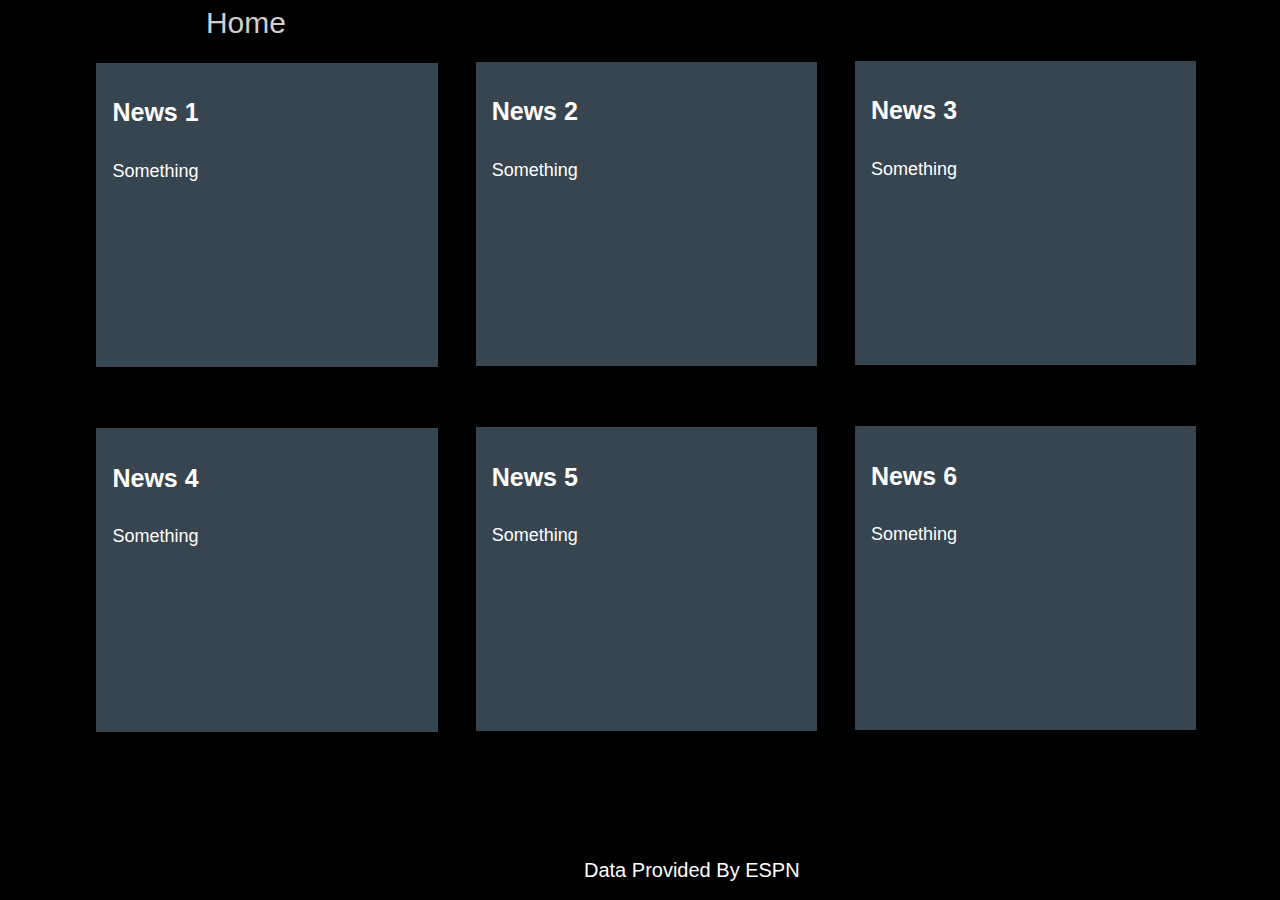
<file: public/news.html>
<!DOCTYPE html>


<style>
    html
    {
        margin: 0;
        background-color: black;
        max-width: 100%;
        overflow-x: hidden;
        font-family: 'Segoe UI', 'Helvetica Neue', sans-serif;
    }

    body
    {
        animation: fadeInAnimation ease 2s;
        animation-iteration-count: 1;
        animation-fill-mode: forwards;
        height: 100%;
    }

    @keyframes fadeInAnimation
    {
        0%
        {
            opacity: 0;
        }
        100%
        {
            opacity: 1;
        }
    }

    /*a top banner for each page*/
    .topBanner
    {
        position: absolute;
        overflow: hidden;
        background-color: black;
        color: black;
        width: 100%;
        height: 50px;
        margin-top: -4.5%;
        margin-left: -0.40%;
    }

    /*without a comma, this CSS will apply to all "anchor" tags inside a div*/
    .topBanner a
    {
        transition: color 0.5s ease;
        color: #cfcfcf;
        text-align: center;
        font-size: 30px;
        padding: 0px 75px;
        margin-left: 10%;
        text-decoration: none;
        max-width: 100px;
    }

    .topBanner a:hover
    {
        color: white;
    }

    .newsContainer
    {
        position: relative;
        width: 100%;
    }

    .card
    {
        border-color: white;
        box-shadow: 0 4px 16px 0 rgba(0,0,0,0.2);
        width: 27%;
        /* overflow: hidden; */
    }

    .card:hover
    {
        box-shadow: 0 4px 16px 0 white;
    }

    .container
    {
        height: 300px;
        position: relative;
        background-color: #36454F;
        padding: 2px 16px;
    }

    .container h4
    {
        position: relative;
        font-weight: bold;
        font-size: 25px;
        max-width: 100%;
        color: white;
        display: block;
    }

    .container p
    {
        position: relative;
        font-size: 18px;
        color: white;
        max-height: 125px;
        overflow-y: hidden;
    }

    .credits
    {
        position: absolute;
        text-decoration: none;
        font-family: inherit;
        color: white;
        font-size: 20px;
        margin-left: 45%;
        bottom: 2%;
    }
</style>


<html lang="en">
    <head>
        <title>News</title>
        <meta charset="UTF-8">
    </head>

    <body>
        <main>
            <div class="topBanner">
                <a href="index.html">Home</a>
            </div>

            <div style="width: 100%; max-height: 100%; border-color: white;">
                <a href="#" target="_blank" id="link1" style="text-decoration: none;">
                    <div id="newsCard1" class="card" style="margin-left: 7%; margin-top: 5%;">
                        <div class="container">
                            <h4 id="headline1">News 1</h4>
                            <p id="description1">Something</p>
                        </div>
                    </div>
                </a>
            </div>

            <div style="width: 100%; max-height: 100%; border-color: white;">
                <a href="#" target="_blank" id="link2" style="text-decoration: none;">
                    <div id="newsCard2" class="card" style="margin-left: 37%; margin-top: -305px;">
                        <div class="container">
                            <h4 id="headline2">News 2</h4>
                            <p id="description2">Something</p>
                        </div>
                    </div>
                </a>
            </div>

            <div style="width: 100%; max-height: 100%; border-color: white;">
                <a href="#" target="_blank" id="link3" style="text-decoration: none;">
                    <div id="newsCard3" class="card" style="margin-left: 67%; margin-top: -305px;">
                        <div class="container">
                            <h4 id="headline3">News 3</h4>
                            <p id="description3">Something</p>
                        </div>
                    </div>
                </a>
            </div>

            <div style="width: 100%; max-height: 100%; border-color: white;">
                <a href="#" target="_blank" id="link4" style="text-decoration: none;">
                    <div id="newsCard4" class="card" style="margin-left: 7%; margin-top: 5%;">
                        <div class="container">
                            <h4 id="headline4">News 4</h4>
                            <p id="description4">Something</p>
                        </div>
                    </div>
                </a>
            </div>

            <div style="width: 100%; max-height: 100%; border-color: white;">
                <a href="#" target="_blank" id="link5" style="text-decoration: none;">
                    <div id="newsCard5" class="card" style="margin-left: 37%; margin-top: -305px;">
                        <div class="container">
                            <h4 id="headline5">News 5</h4>
                            <p id="description5">Something</p>
                        </div>
                    </div>
                </a>
            </div>

            <div style="width: 100%; max-height: 100%; border-color: white;">
                <a href="#" target="_blank" id="link6" style="text-decoration: none;">
                    <div id="newsCard6" class="card" style="margin-left: 67%; margin-top: -305px;">
                        <div class="container">
                            <h4 id="headline6">News 6</h4>
                            <p id="description6">Something</p>
                        </div>
                    </div>
                </a>
            </div>

            <a href="https://www.espn.com/" target="_blank" class="credits">Data Provided By ESPN</a>
        </main>
    </body>

    <script>
        getData();
        async function getData()
        {
            const api_url = "http://site.api.espn.com/apis/site/v2/sports/basketball/nba/news";
            const response = await fetch(api_url);
            const json = await response.json();

            // console.log(json);
            // console.log(json.articles);

            for (var i = 0; i < json.articles.length; i++)
            {
                document.getElementById("headline" + String(i + 1)).innerHTML = json.articles[i]['headline'];
                document.getElementById("description" + String(i + 1)).innerHTML = json.articles[i]['description'];
                document.getElementById("link" + String(i + 1)).href = json.articles[i].links.web.href;
            }
        }

    </script>
</html>
</file>
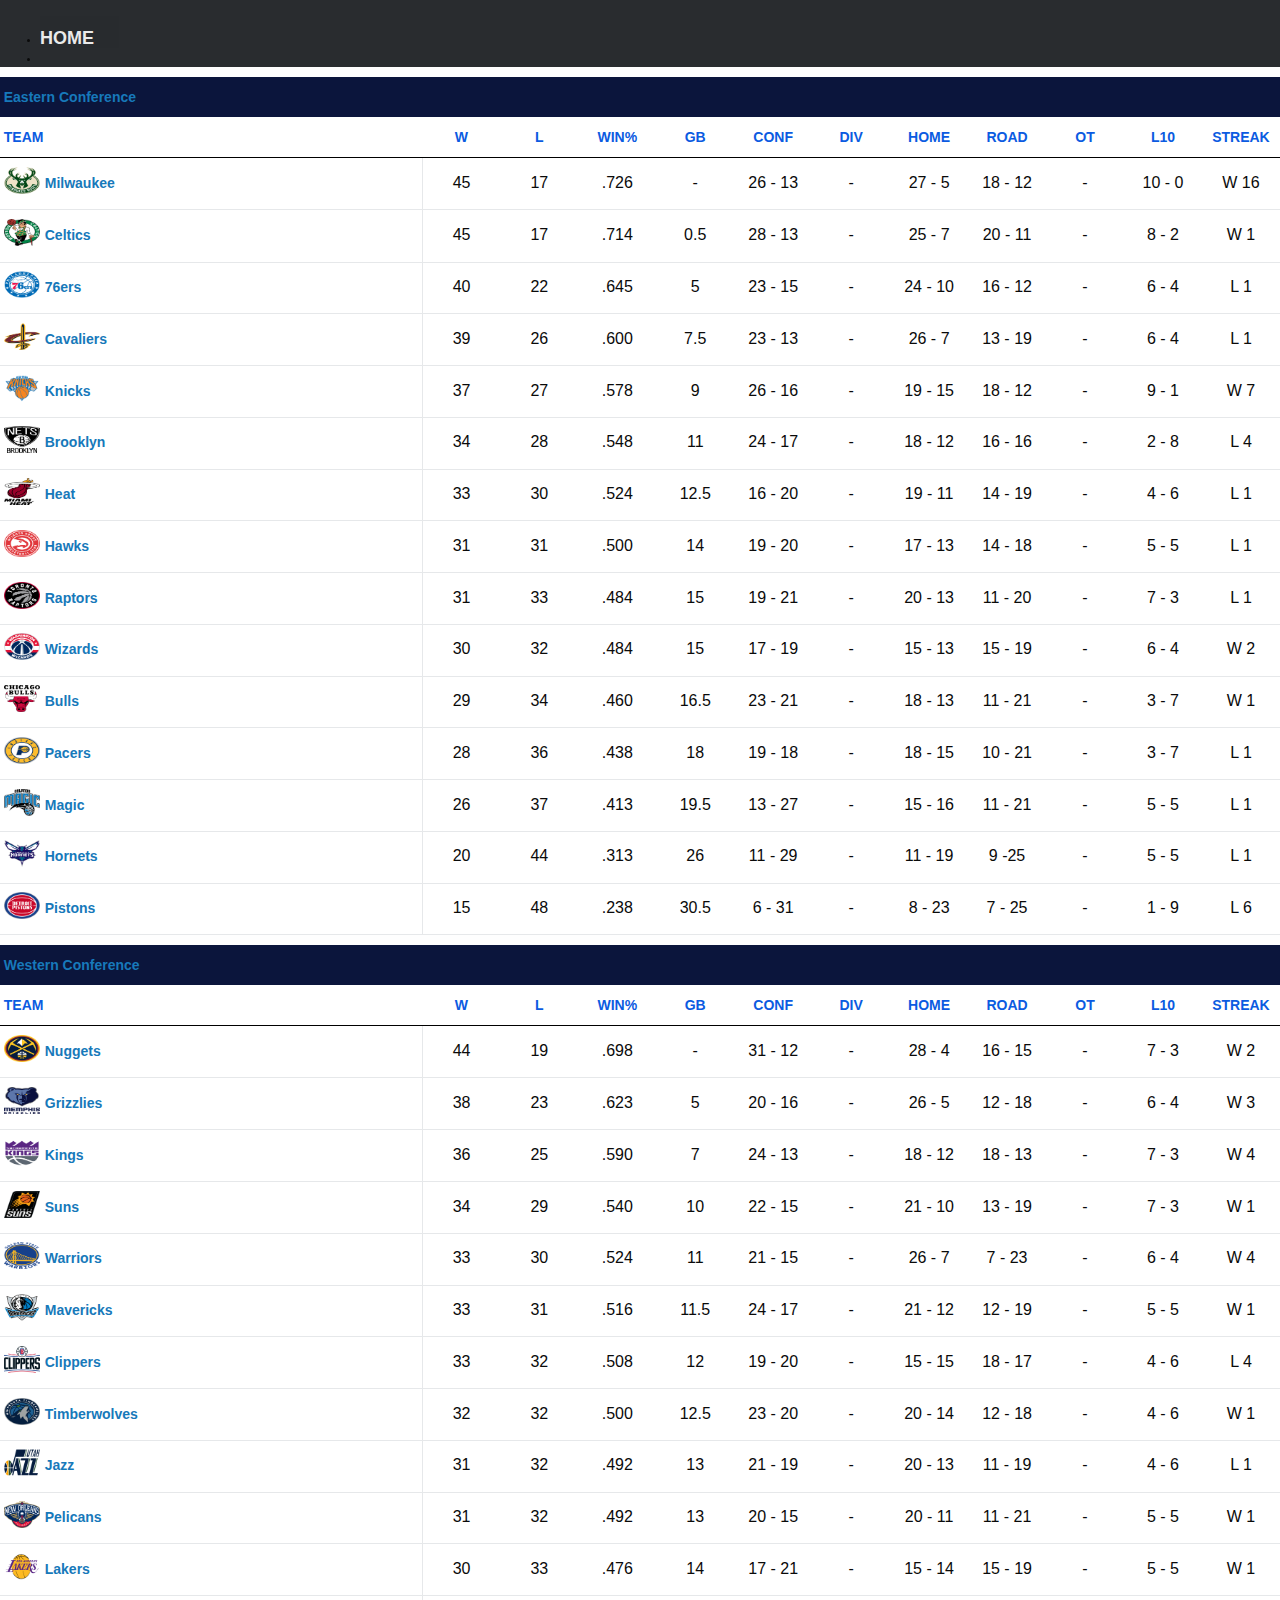
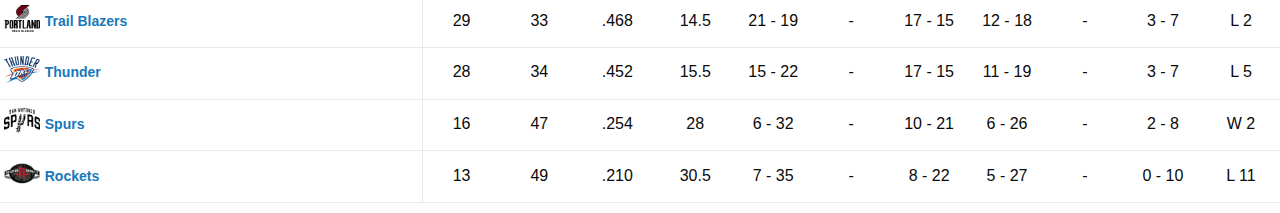
<file: public/standings.html>
<!DOCTYPE html>
<html lang="en" >
<head>
  <meta charset="UTF-8">
  <title>NBA INSIGHTS</title>
  <link rel="stylesheet" href="standings.css">
  <link rel="stylesheet" href="style.css">

</head>
<body>
<!-- partial:index.partial.html -->
<html>
  <head>
    <!-- NAV MENU -->
    <nav class="navbar navbar-light navbar-expand-md custom-header">
        <div class="container-fluid">
            <div class="navbar-end">
                <div class="navbar-item">
                    <a role="button" id="logo" href="/">
                    </a>
                </div>

                <a role="button" class="navbar-burger burger" data-toggle="collapse" data-target="#navbar-collapse"
                    aria-controls="navbar-collapse" aria-expanded="false" aria-label="Toggle navigation">
                    <span aria-hidden="true"></span>
                    <span aria-hidden="true"></span>
                    <span aria-hidden="true"></span>
                </a>
            </div>

            <div class="collapse navbar-collapse" id="navbar-collapse">
                <ul class="nav navbar-nav links">
                    <li class="nav-item" role="presentation"><a class="nav-link" href="index.html">HOME</a></li>

                    <!-- <li class="nav-item" role="presentation"><a class="nav-link" href="#">TEAMS </a></li> -->
                  <!--  <li class="nav-item" role="presentation"><a class="nav-link custom-navbar" href="predictions.html">
                            PREDICTIONS
                            <span class="badge badge-pill badge-primary"> new</span></a></li> -->
                    <li class="nav-item" role="presentation">
                    </li>
                </ul>

                <div class="navbar-item ml-auto" id="nav-buttons">
                    <div class="buttons">
                    </div>
                </div>
            </div>
        </div>
    </nav>
    <!-- END NAV MENU -->
    <title></title>
  </head>
  <body>
    <table id="standings-table_east" class="standings scroll standings__order-conference">
      <caption class="standings__header">
        <span>Eastern Conference</span>
      </caption>
      <thead>
        <tr>
          <th class="columns">
            <span>Team</span>
          </th>
          <th class="columns">
            <abbr>W</abbr>
          </th>
          <th class="columns">
            <abbr>L</abbr>
          </th>
          <th class="columns">
            <abbr>Win%</abbr>
          </th>
          <th class="columns">
            <abbr>GB</abbr>
          </th>
          <th class="columns">
            <abbr>Conf</abbr>
          </th>
          <th class="columns">
            <abbr>Div</abbr>
          </th>
          <th class="columns">
            <abbr>Home</abbr>
          </th>
          <th class="columns">
            <abbr>Road</abbr>
          </th>
          <th class="columns">
           <abbr>OT</abbr>
          </th>
          <th class="columns">
            <abbr>L10</abbr>
          </th>
          <th class="columns">
            <abbr>Streak</abbr>
          </th>
        </tr>
      </thead>
      <tbody>
        <tr>
          <th class="columns">
            <img src="NBA_Logos-master/milwaukee.png">
            <span>Milwaukee</span>
          </th>
          <td class="columns">
            <span class="show-for-sr">Wins</span>
            45
          </td>
          <td class="columns">
            <span class="show-for-sr">Losses</span>
            17
          </td>
          <td class="columns">
            <span class="show-for-sr">Win Percentage</span>
            .726
          </td>
          <td class="columns">
            <span class="show-for-sr">Games Behind</span>
            -
          </td>
          <td class="columns">
            <span class="show-for-sr">Conference Record</span>
            26 - 13
          </td>
          <td class="columns">
            <span class="show-for-sr">Division Record</span>
            -
          </td>
          <td class="columns">
            <span class="show-for-sr">Home Record</span>
            27 - 5
          </td>
          <td class="columns">
            <span class="show-for-sr">Road Record</span>
            18 - 12
          </td>
          <td class="columns">
            <span class="show-for-sr">OT</span>
            -
          </td>
          <td class="columns">
            <span class="show-for-sr">Last Ten Record</span>
            10 - 0
          </td>
          <td class="columns">
            <span class="show-for-sr">Streak</span>
            W 16
          </td>
        </tr>
        <tr>
          <th class="columns">
            <img src="NBA_Logos-master/boston.png">
            <span>Celtics</span>
          </th>
          <td class="columns">
            <span class="show-for-sr">Wins</span>
            45
          </td>
          <td class="columns">
            <span class="show-for-sr">Losses</span>
            17
          </td>
          <td class="columns">
            <span class="show-for-sr">Win Percentage</span>
            .714
          </td>
          <td class="columns">
            <span class="show-for-sr">Games Behind</span>
            0.5
          </td>
          <td class="columns">
            <span class="show-for-sr">Conference Record</span>
            28 - 13
          </td>
          <td class="columns">
            <span class="show-for-sr">Division Record</span>
            -
          </td>
          <td class="columns">
            <span class="show-for-sr">Home Record</span>
            25 - 7
          </td>
          <td class="columns">
            <span class="show-for-sr">Road Record</span>
            20 - 11
          </td>
          <td class="columns">
            <span class="show-for-sr">OT</span>
            -
          </td>
          <td class="columns">
            <span class="show-for-sr">Last Ten Record</span>
            8 - 2
          </td>
          <td class="columns">
            <span class="show-for-sr">Streak</span>
            W 1
          </td>
        </tr>
        <tr>
          <tr>
          <th class="columns">
            <img src="NBA_Logos-master/philadelphia.png">
            <span>76ers</span>
          </th>
          <td class="columns">
            <span class="show-for-sr">Wins</span>
            40
          </td>
          <td class="columns">
            <span class="show-for-sr">Losses</span>
            22
          </td>
          <td class="columns">
            <span class="show-for-sr">Win Percentage</span>
            .645
          </td>
          <td class="columns">
            <span class="show-for-sr">Games Behind</span>
            5
          </td>
          <td class="columns">
            <span class="show-for-sr">Conference Record</span>
            23 - 15
          </td>
          <td class="columns">
            <span class="show-for-sr">Division Record</span>
            -
          </td>
          <td class="columns">
            <span class="show-for-sr">Home Record</span>
            24 - 10
          </td>
          <td class="columns">
            <span class="show-for-sr">Road Record</span>
            16 - 12
          </td>
          <td class="columns">
            <span class="show-for-sr">OT</span>
            -
          </td>
          <td class="columns">
            <span class="show-for-sr">Last Ten Record</span>
            6 - 4
          </td>
          <td class="columns">
            <span class="show-for-sr">Streak</span>
            L 1
          </td>
        </tr>
        <tr>
          <tr>
          <th class="columns">
            <img src="NBA_Logos-master/cleveland.png">
            <span>Cavaliers</span>
          </th>
          <td class="columns">
            <span class="show-for-sr">Wins</span>
            39
          </td>
          <td class="columns">
            <span class="show-for-sr">Losses</span>
            26
          </td>
          <td class="columns">
            <span class="show-for-sr">Win Percentage</span>
            .600
          </td>
          <td class="columns">
            <span class="show-for-sr">Games Behind</span>
            7.5
          </td>
          <td class="columns">
            <span class="show-for-sr">Conference Record</span>
            23 - 13
          </td>
          <td class="columns">
            <span class="show-for-sr">Division Record</span>
            -
          </td>
          <td class="columns">
            <span class="show-for-sr">Home Record</span>
            26 - 7
          </td>
          <td class="columns">
            <span class="show-for-sr">Road Record</span>
            13 - 19
          </td>
          <td class="columns">
            <span class="show-for-sr">OT</span>
            -
          </td>
          <td class="columns">
            <span class="show-for-sr">Last Ten Record</span>
            6 - 4
          </td>
          <td class="columns">
            <span class="show-for-sr">Streak</span>
            L 1
          </td>
        </tr>
        <tr>
          <tr>
          <th class="columns">
            <img src="NBA_Logos-master/new york.png">
            <span>Knicks</span>
          </th>
          <td class="columns">
            <span class="show-for-sr">Wins</span>
            37
          </td>
          <td class="columns">
            <span class="show-for-sr">Losses</span>
            27
          </td>
          <td class="columns">
            <span class="show-for-sr">Win Percentage</span>
            .578
          </td>
          <td class="columns">
            <span class="show-for-sr">Games Behind</span>
            9
          </td>
          <td class="columns">
            <span class="show-for-sr">Conference Record</span>
            26 - 16
          </td>
          <td class="columns">
            <span class="show-for-sr">Division Record</span>
            -
          </td>
          <td class="columns">
            <span class="show-for-sr">Home Record</span>
            19 - 15
          </td>
          <td class="columns">
            <span class="show-for-sr">Road Record</span>
            18 - 12
          </td>
          <td class="columns">
            <span class="show-for-sr">OT</span>
            -
          </td>
          <td class="columns">
            <span class="show-for-sr">Last Ten Record</span>
            9 - 1
          </td>
          <td class="columns">
            <span class="show-for-sr">Streak</span>
            W 7
          </td>
        </tr>
        <tr>
          <tr>
          <th class="columns">
            <img src="NBA_Logos-master/brooklyn.png">
            <span>Brooklyn</span>
          </th>
          <td class="columns">
            <span class="show-for-sr">Wins</span>
            34
          </td>
          <td class="columns">
            <span class="show-for-sr">Losses</span>
            28
          </td>
          <td class="columns">
            <span class="show-for-sr">Win Percentage</span>
            .548
          </td>
          <td class="columns">
            <span class="show-for-sr">Games Behind</span>
            11
          </td>
          <td class="columns">
            <span class="show-for-sr">Conference Record</span>
            24 - 17
          </td>
          <td class="columns">
            <span class="show-for-sr">Division Record</span>
            -
          </td>
          <td class="columns">
            <span class="show-for-sr">Home Record</span>
            18 - 12
          </td>
          <td class="columns">
            <span class="show-for-sr">Road Record</span>
            16 - 16
          </td>
          <td class="columns">
            <span class="show-for-sr">OT</span>
            -
          </td>
          <td class="columns">
            <span class="show-for-sr">Last Ten Record</span>
            2 - 8
          </td>
          <td class="columns">
            <span class="show-for-sr">Streak</span>
            L 4
          </td>
        </tr>
        <tr>
          <tr>
          <th class="columns">
            <img src="NBA_Logos-master/miami.png">
            <span>Heat</span>
          </th>
          <td class="columns">
            <span class="show-for-sr">Wins</span>
            33
          </td>
          <td class="columns">
            <span class="show-for-sr">Losses</span>
            30
          </td>
          <td class="columns">
            <span class="show-for-sr">Win Percentage</span>
            .524
          </td>
          <td class="columns">
            <span class="show-for-sr">Games Behind</span>
            12.5
          </td>
          <td class="columns">
            <span class="show-for-sr">Conference Record</span>
            16 - 20
          </td>
          <td class="columns">
            <span class="show-for-sr">Division Record</span>
            -
          </td>
          <td class="columns">
            <span class="show-for-sr">Home Record</span>
            19 - 11
          </td>
          <td class="columns">
            <span class="show-for-sr">Road Record</span>
            14 - 19
          </td>
          <td class="columns">
            <span class="show-for-sr">OT</span>
            -
          </td>
          <td class="columns">
            <span class="show-for-sr">Last Ten Record</span>
            4 - 6
          </td>
          <td class="columns">
            <span class="show-for-sr">Streak</span>
            L 1
          </td>
        </tr>
        <tr>
          <tr>
          <th class="columns">
            <img src="NBA_Logos-master/atlanta.png">
            <span>Hawks</span>
          </th>
          <td class="columns">
            <span class="show-for-sr">Wins</span>
            31
          </td>
          <td class="columns">
            <span class="show-for-sr">Losses</span>
            31
          </td>
          <td class="columns">
            <span class="show-for-sr">Win Percentage</span>
            .500
          </td>
          <td class="columns">
            <span class="show-for-sr">Games Behind</span>
            14
          </td>
          <td class="columns">
            <span class="show-for-sr">Conference Record</span>
            19 - 20
          </td>
          <td class="columns">
            <span class="show-for-sr">Division Record</span>
            -
          </td>
          <td class="columns">
            <span class="show-for-sr">Home Record</span>
            17 - 13
          </td>
          <td class="columns">
            <span class="show-for-sr">Road Record</span>
            14 - 18
          </td>
          <td class="columns">
            <span class="show-for-sr">OT</span>
            -
          </td>
          <td class="columns">
            <span class="show-for-sr">Last Ten Record</span>
            5 - 5
          </td>
          <td class="columns">
            <span class="show-for-sr">Streak</span>
            L 1
          </td>
        </tr>
        <tr>
          <tr>
          <th class="columns">
            <img src="NBA_Logos-master/toronto.png">
            <span>Raptors</span>
          </th>
          <td class="columns">
            <span class="show-for-sr">Wins</span>
            31
          </td>
          <td class="columns">
            <span class="show-for-sr">Losses</span>
            33
          </td>
          <td class="columns">
            <span class="show-for-sr">Win Percentage</span>
            .484
          </td>
          <td class="columns">
            <span class="show-for-sr">Games Behind</span>
            15
          </td>
          <td class="columns">
            <span class="show-for-sr">Conference Record</span>
            19 - 21
          </td>
          <td class="columns">
            <span class="show-for-sr">Division Record</span>
            -
          </td>
          <td class="columns">
            <span class="show-for-sr">Home Record</span>
            20 - 13
          </td>
          <td class="columns">
            <span class="show-for-sr">Road Record</span>
            11 - 20
          </td>
          <td class="columns">
            <span class="show-for-sr">OT</span>
            -
          </td>
          <td class="columns">
            <span class="show-for-sr">Last Ten Record</span>
            7 - 3
          </td>
          <td class="columns">
            <span class="show-for-sr">Streak</span>
            L 1
          </td>
        </tr>
        <tr>
          <tr>
          <th class="columns">
            <img src="NBA_Logos-master/washington.png">
            <span>Wizards</span>
          </th>
          <td class="columns">
            <span class="show-for-sr">Wins</span>
            30
          </td>
          <td class="columns">
            <span class="show-for-sr">Losses</span>
            32
          </td>
          <td class="columns">
            <span class="show-for-sr">Win Percentage</span>
            .484
          </td>
          <td class="columns">
            <span class="show-for-sr">Games Behind</span>
            15
          </td>
          <td class="columns">
            <span class="show-for-sr">Conference Record</span>
            17 - 19
          </td>
          <td class="columns">
            <span class="show-for-sr">Division Record</span>
            -
          </td>
          <td class="columns">
            <span class="show-for-sr">Home Record</span>
            15 - 13
          </td>
          <td class="columns">
            <span class="show-for-sr">Road Record</span>
            15 - 19
          </td>
          <td class="columns">
            <span class="show-for-sr">OT</span>
            -
          </td>
          <td class="columns">
            <span class="show-for-sr">Last Ten Record</span>
            6 - 4
          </td>
          <td class="columns">
            <span class="show-for-sr">Streak</span>
            W 2
          </td>
        </tr>
        <tr>
          <tr>
          <th class="columns">
            <img src="NBA_Logos-master/chicago.png">
            <span>Bulls</span>
          </th>
          <td class="columns">
            <span class="show-for-sr">Wins</span>
            29
          </td>
          <td class="columns">
            <span class="show-for-sr">Losses</span>
            34
          </td>
          <td class="columns">
            <span class="show-for-sr">Win Percentage</span>
            .460
          </td>
          <td class="columns">
            <span class="show-for-sr">Games Behind</span>
            16.5
          </td>
          <td class="columns">
            <span class="show-for-sr">Conference Record</span>
            23 - 21
          </td>
          <td class="columns">
            <span class="show-for-sr">Division Record</span>
            -
          </td>
          <td class="columns">
            <span class="show-for-sr">Home Record</span>
            18 - 13
          </td>
          <td class="columns">
            <span class="show-for-sr">Road Record</span>
            11 - 21
          </td>
          <td class="columns">
            <span class="show-for-sr">OT</span>
            -
          </td>
          <td class="columns">
            <span class="show-for-sr">Last Ten Record</span>
            3 - 7
          </td>
          <td class="columns">
            <span class="show-for-sr">Streak</span>
            W 1
          </td>
        </tr>
        <tr>
          <tr>
          <th class="columns">
            <img src="NBA_Logos-master/indiana.png">
            <span>Pacers</span>
          </th>
          <td class="columns">
            <span class="show-for-sr">Wins</span>
            28
          </td>
          <td class="columns">
            <span class="show-for-sr">Losses</span>
            36
          </td>
          <td class="columns">
            <span class="show-for-sr">Win Percentage</span>
            .438
          </td>
          <td class="columns">
            <span class="show-for-sr">Games Behind</span>
            18
          </td>
          <td class="columns">
            <span class="show-for-sr">Conference Record</span>
            19 - 18
          </td>
          <td class="columns">
            <span class="show-for-sr">Division Record</span>
            -
          </td>
          <td class="columns">
            <span class="show-for-sr">Home Record</span>
            18 - 15
          </td>
          <td class="columns">
            <span class="show-for-sr">Road Record</span>
            10 - 21
          </td>
          <td class="columns">
            <span class="show-for-sr">OT</span>
            -
          </td>
          <td class="columns">
            <span class="show-for-sr">Last Ten Record</span>
            3 - 7
          </td>
          <td class="columns">
            <span class="show-for-sr">Streak</span>
            L 1
          </td>
        </tr>
        <tr>
          <tr>
          <th class="columns">
            <img src="NBA_Logos-master/orlando.png">
            <span>Magic</span>
          </th>
          <td class="columns">
            <span class="show-for-sr">Wins</span>
            26
          </td>
          <td class="columns">
            <span class="show-for-sr">Losses</span>
            37
          </td>
          <td class="columns">
            <span class="show-for-sr">Win Percentage</span>
            .413
          </td>
          <td class="columns">
            <span class="show-for-sr">Games Behind</span>
            19.5
          </td>
          <td class="columns">
            <span class="show-for-sr">Conference Record</span>
            13 - 27
          </td>
          <td class="columns">
            <span class="show-for-sr">Division Record</span>
            -
          </td>
          <td class="columns">
            <span class="show-for-sr">Home Record</span>
            15 - 16
          </td>
          <td class="columns">
            <span class="show-for-sr">Road Record</span>
            11 - 21
          </td>
          <td class="columns">
            <span class="show-for-sr">OT</span>
            -
          </td>
          <td class="columns">
            <span class="show-for-sr">Last Ten Record</span>
            5 - 5
          </td>
          <td class="columns">
            <span class="show-for-sr">Streak</span>
            L 1
          </td>
        </tr>
        <tr>
          <tr>
          <th class="columns">
            <img src="NBA_Logos-master/charlotte.png">
            <span>Hornets</span>
          </th>
          <td class="columns">
            <span class="show-for-sr">Wins</span>
            20
          </td>
          <td class="columns">
            <span class="show-for-sr">Losses</span>
            44
          </td>
          <td class="columns">
            <span class="show-for-sr">Win Percentage</span>
            .313
          </td>
          <td class="columns">
            <span class="show-for-sr">Games Behind</span>
            26
          </td>
          <td class="columns">
            <span class="show-for-sr">Conference Record</span>
            11 - 29
          </td>
          <td class="columns">
            <span class="show-for-sr">Division Record</span>
            -
          </td>
          <td class="columns">
            <span class="show-for-sr">Home Record</span>
            11 - 19
          </td>
          <td class="columns">
            <span class="show-for-sr">Road Record</span>
            9 -25
          </td>
          <td class="columns">
            <span class="show-for-sr">OT</span>
            -
          </td>
          <td class="columns">
            <span class="show-for-sr">Last Ten Record</span>
            5 - 5
          </td>
          <td class="columns">
            <span class="show-for-sr">Streak</span>
            L 1
          </td>
        </tr>
        <tr>
          <tr>
          <th class="columns">
            <img src="NBA_Logos-master/detroit.png">
            <span>Pistons</span>
          </th>
          <td class="columns">
            <span class="show-for-sr">Wins</span>
            15
          </td>
          <td class="columns">
            <span class="show-for-sr">Losses</span>
            48
          </td>
          <td class="columns">
            <span class="show-for-sr">Win Percentage</span>
            .238
          </td>
          <td class="columns">
            <span class="show-for-sr">Games Behind</span>
            30.5
          </td>
          <td class="columns">
            <span class="show-for-sr">Conference Record</span>
            6 - 31
          </td>
          <td class="columns">
            <span class="show-for-sr">Division Record</span>
            -
          </td>
          <td class="columns">
            <span class="show-for-sr">Home Record</span>
            8 - 23
          </td>
          <td class="columns">
            <span class="show-for-sr">Road Record</span>
            7 - 25
          </td>
          <td class="columns">
            <span class="show-for-sr">OT</span>
            -
          </td>
          <td class="columns">
            <span class="show-for-sr">Last Ten Record</span>
            1 - 9
          </td>
          <td class="columns">
            <span class="show-for-sr">Streak</span>
            L 6
          </td>
        </tr>
        <tr>
      </tbody>
    </table>
    <div></div>
    <table id="standings-table_east" class="standings scroll standings__order-conference">
      <caption class="standings__header">
        <span>Western Conference</span>
      </caption>
      <thead>
        <tr>
          <th class="columns">
            <span>Team</span>
          </th>
          <th class="columns">
            <abbr>W</abbr>
          </th>
          <th class="columns">
            <abbr>L</abbr>
          </th>
          <th class="columns">
            <abbr>Win%</abbr>
          </th>
          <th class="columns">
            <abbr>GB</abbr>
          </th>
          <th class="columns">
            <abbr>Conf</abbr>
          </th>
          <th class="columns">
            <abbr>Div</abbr>
          </th>
          <th class="columns">
            <abbr>Home</abbr>
          </th>
          <th class="columns">
            <abbr>Road</abbr>
          </th>
          <th class="columns">
           <abbr>OT</abbr>
          </th>
          <th class="columns">
            <abbr>L10</abbr>
          </th>
          <th class="columns">
            <abbr>Streak</abbr>
          </th>
        </tr>
      </thead>
      <tbody>
        <tr>
          <th class="columns">
            <img src="NBA_Logos-master/denver.png">
            <span>Nuggets</span>
          </th>
          <td class="columns">
            <span class="show-for-sr">Wins</span>
            44
          </td>
          <td class="columns">
            <span class="show-for-sr">Losses</span>
            19
          </td>
          <td class="columns">
            <span class="show-for-sr">Win Percentage</span>
            .698
          </td>
          <td class="columns">
            <span class="show-for-sr">Games Behind</span>
            -
          </td>
          <td class="columns">
            <span class="show-for-sr">Conference Record</span>
            31 - 12
          </td>
          <td class="columns">
            <span class="show-for-sr">Division Record</span>
            -
          </td>
          <td class="columns">
            <span class="show-for-sr">Home Record</span>
            28 - 4
          </td>
          <td class="columns">
            <span class="show-for-sr">Road Record</span>
            16 - 15
          </td>
          <td class="columns">
            <span class="show-for-sr">OT</span>
            -
          </td>
          <td class="columns">
            <span class="show-for-sr">Last Ten Record</span>
            7 - 3
          </td>
          <td class="columns">
            <span class="show-for-sr">Streak</span>
            W 2
          </td>
        </tr>
        <tr>
          <th class="columns">
            <img src="NBA_Logos-master/memphis.png">
            <span>Grizzlies</span>
          </th>
          <td class="columns">
            <span class="show-for-sr">Wins</span>
            38
          </td>
          <td class="columns">
            <span class="show-for-sr">Losses</span>
            23
          </td>
          <td class="columns">
            <span class="show-for-sr">Win Percentage</span>
            .623
          </td>
          <td class="columns">
            <span class="show-for-sr">Games Behind</span>
            5
          </td>
          <td class="columns">
            <span class="show-for-sr">Conference Record</span>
            20 - 16
          </td>
          <td class="columns">
            <span class="show-for-sr">Division Record</span>
            -
          </td>
          <td class="columns">
            <span class="show-for-sr">Home Record</span>
            26 - 5
          </td>
          <td class="columns">
            <span class="show-for-sr">Road Record</span>
            12 - 18
          </td>
          <td class="columns">
            <span class="show-for-sr">OT</span>
            -
          </td>
          <td class="columns">
            <span class="show-for-sr">Last Ten Record</span>
            6 - 4
          </td>
          <td class="columns">
            <span class="show-for-sr">Streak</span>
            W 3
          </td>
        </tr>
        <tr>
          <tr>
          <th class="columns">
            <img src="NBA_Logos-master/sacramento.png">
            <span>Kings</span>
          </th>
          <td class="columns">
            <span class="show-for-sr">Wins</span>
            36
          </td>
          <td class="columns">
            <span class="show-for-sr">Losses</span>
            25
          </td>
          <td class="columns">
            <span class="show-for-sr">Win Percentage</span>
            .590
          </td>
          <td class="columns">
            <span class="show-for-sr">Games Behind</span>
            7
          </td>
          <td class="columns">
            <span class="show-for-sr">Conference Record</span>
            24 - 13
          </td>
          <td class="columns">
            <span class="show-for-sr">Division Record</span>
            -
          </td>
          <td class="columns">
            <span class="show-for-sr">Home Record</span>
            18 - 12
          </td>
          <td class="columns">
            <span class="show-for-sr">Road Record</span>
            18 - 13
          </td>
          <td class="columns">
            <span class="show-for-sr">OT</span>
            -
          </td>
          <td class="columns">
            <span class="show-for-sr">Last Ten Record</span>
            7 - 3
          </td>
          <td class="columns">
            <span class="show-for-sr">Streak</span>
            W 4
          </td>
        </tr>
        <tr>
          <tr>
          <th class="columns">
            <img src="NBA_Logos-master/phoenix.png">
            <span>Suns</span>
          </th>
          <td class="columns">
            <span class="show-for-sr">Wins</span>
            34
          </td>
          <td class="columns">
            <span class="show-for-sr">Losses</span>
            29
          </td>
          <td class="columns">
            <span class="show-for-sr">Win Percentage</span>
            .540
          </td>
          <td class="columns">
            <span class="show-for-sr">Games Behind</span>
            10
          </td>
          <td class="columns">
            <span class="show-for-sr">Conference Record</span>
            22 - 15
          </td>
          <td class="columns">
            <span class="show-for-sr">Division Record</span>
            -
          </td>
          <td class="columns">
            <span class="show-for-sr">Home Record</span>
            21 - 10
          </td>
          <td class="columns">
            <span class="show-for-sr">Road Record</span>
            13 - 19
          </td>
          <td class="columns">
            <span class="show-for-sr">OT</span>
            -
          </td>
          <td class="columns">
            <span class="show-for-sr">Last Ten Record</span>
            7 - 3
          </td>
          <td class="columns">
            <span class="show-for-sr">Streak</span>
            W 1
          </td>
        </tr>
        <tr>
          <tr>
          <th class="columns">
            <img src="NBA_Logos-master/golden state.png">
            <span>Warriors</span>
          </th>
          <td class="columns">
            <span class="show-for-sr">Wins</span>
            33
          </td>
          <td class="columns">
            <span class="show-for-sr">Losses</span>
            30
          </td>
          <td class="columns">
            <span class="show-for-sr">Win Percentage</span>
            .524
          </td>
          <td class="columns">
            <span class="show-for-sr">Games Behind</span>
            11
          </td>
          <td class="columns">
            <span class="show-for-sr">Conference Record</span>
            21 - 15
          </td>
          <td class="columns">
            <span class="show-for-sr">Division Record</span>
            -
          </td>
          <td class="columns">
            <span class="show-for-sr">Home Record</span>
            26 - 7
          </td>
          <td class="columns">
            <span class="show-for-sr">Road Record</span>
            7 - 23
          </td>
          <td class="columns">
            <span class="show-for-sr">OT</span>
            -
          </td>
          <td class="columns">
            <span class="show-for-sr">Last Ten Record</span>
            6 - 4
          </td>
          <td class="columns">
            <span class="show-for-sr">Streak</span>
            W 4
          </td>
        </tr>
        <tr>
          <tr>
          <th class="columns">
            <img src="NBA_Logos-master/dallas.png">
            <span>Mavericks</span>
          </th>
          <td class="columns">
            <span class="show-for-sr">Wins</span>
            33
          </td>
          <td class="columns">
            <span class="show-for-sr">Losses</span>
            31
          </td>
          <td class="columns">
            <span class="show-for-sr">Win Percentage</span>
            .516
          </td>
          <td class="columns">
            <span class="show-for-sr">Games Behind</span>
            11.5
          </td>
          <td class="columns">
            <span class="show-for-sr">Conference Record</span>
            24 - 17
          </td>
          <td class="columns">
            <span class="show-for-sr">Division Record</span>
            -
          </td>
          <td class="columns">
            <span class="show-for-sr">Home Record</span>
            21 - 12
          </td>
          <td class="columns">
            <span class="show-for-sr">Road Record</span>
            12 - 19
          </td>
          <td class="columns">
            <span class="show-for-sr">OT</span>
            -
          </td>
          <td class="columns">
            <span class="show-for-sr">Last Ten Record</span>
            5 - 5
          </td>
          <td class="columns">
            <span class="show-for-sr">Streak</span>
            W 1
          </td>
        </tr>
        <tr>
          <tr>
          <th class="columns">
            <img src="NBA_Logos-master/la.png">
            <span>Clippers</span>
          </th>
          <td class="columns">
            <span class="show-for-sr">Wins</span>
            33
          </td>
          <td class="columns">
            <span class="show-for-sr">Losses</span>
            32
          </td>
          <td class="columns">
            <span class="show-for-sr">Win Percentage</span>
            .508
          </td>
          <td class="columns">
            <span class="show-for-sr">Games Behind</span>
            12
          </td>
          <td class="columns">
            <span class="show-for-sr">Conference Record</span>
            19 - 20
          </td>
          <td class="columns">
            <span class="show-for-sr">Division Record</span>
            -
          </td>
          <td class="columns">
            <span class="show-for-sr">Home Record</span>
            15 - 15
          </td>
          <td class="columns">
            <span class="show-for-sr">Road Record</span>
            18 - 17
          </td>
          <td class="columns">
            <span class="show-for-sr">OT</span>
            -
          </td>
          <td class="columns">
            <span class="show-for-sr">Last Ten Record</span>
            4 - 6
          </td>
          <td class="columns">
            <span class="show-for-sr">Streak</span>
            L 4
          </td>
        </tr>
        <tr>
          <tr>
          <th class="columns">
            <img src="NBA_Logos-master/minnesota.png">
            <span>Timberwolves</span>
          </th>
          <td class="columns">
            <span class="show-for-sr">Wins</span>
            32
          </td>
          <td class="columns">
            <span class="show-for-sr">Losses</span>
            32
          </td>
          <td class="columns">
            <span class="show-for-sr">Win Percentage</span>
            .500
          </td>
          <td class="columns">
            <span class="show-for-sr">Games Behind</span>
            12.5
          </td>
          <td class="columns">
            <span class="show-for-sr">Conference Record</span>
            23 - 20
          </td>
          <td class="columns">
            <span class="show-for-sr">Division Record</span>
            -
          </td>
          <td class="columns">
            <span class="show-for-sr">Home Record</span>
            20 - 14
          </td>
          <td class="columns">
            <span class="show-for-sr">Road Record</span>
            12 - 18
          </td>
          <td class="columns">
            <span class="show-for-sr">OT</span>
            -
          </td>
          <td class="columns">
            <span class="show-for-sr">Last Ten Record</span>
            4 - 6
          </td>
          <td class="columns">
            <span class="show-for-sr">Streak</span>
            W 1
          </td>
        </tr>
        <tr>
          <tr>
          <th class="columns">
            <img src="NBA_Logos-master/utah.png">
            <span>Jazz</span>
          </th>
          <td class="columns">
            <span class="show-for-sr">Wins</span>
            31
          </td>
          <td class="columns">
            <span class="show-for-sr">Losses</span>
            32
          </td>
          <td class="columns">
            <span class="show-for-sr">Win Percentage</span>
            .492
          </td>
          <td class="columns">
            <span class="show-for-sr">Games Behind</span>
            13
          </td>
          <td class="columns">
            <span class="show-for-sr">Conference Record</span>
            21 - 19
          </td>
          <td class="columns">
            <span class="show-for-sr">Division Record</span>
            -
          </td>
          <td class="columns">
            <span class="show-for-sr">Home Record</span>
            20 - 13
          </td>
          <td class="columns">
            <span class="show-for-sr">Road Record</span>
            11 - 19
          </td>
          <td class="columns">
            <span class="show-for-sr">OT</span>
            -
          </td>
          <td class="columns">
            <span class="show-for-sr">Last Ten Record</span>
            4 - 6
          </td>
          <td class="columns">
            <span class="show-for-sr">Streak</span>
            L 1
          </td>
        </tr>
        <tr>
          <tr>
          <th class="columns">
            <img src="NBA_Logos-master/new orleans.png">
            <span>Pelicans</span>
          </th>
          <td class="columns">
            <span class="show-for-sr">Wins</span>
            31
          </td>
          <td class="columns">
            <span class="show-for-sr">Losses</span>
            32
          </td>
          <td class="columns">
            <span class="show-for-sr">Win Percentage</span>
            .492
          </td>
          <td class="columns">
            <span class="show-for-sr">Games Behind</span>
            13
          </td>
          <td class="columns">
            <span class="show-for-sr">Conference Record</span>
            20 - 15
          </td>
          <td class="columns">
            <span class="show-for-sr">Division Record</span>
            -
          </td>
          <td class="columns">
            <span class="show-for-sr">Home Record</span>
            20 - 11
          </td>
          <td class="columns">
            <span class="show-for-sr">Road Record</span>
            11 - 21
          </td>
          <td class="columns">
            <span class="show-for-sr">OT</span>
            -
          </td>
          <td class="columns">
            <span class="show-for-sr">Last Ten Record</span>
            5 - 5
          </td>
          <td class="columns">
            <span class="show-for-sr">Streak</span>
            W 1
          </td>
        </tr>
        <tr>
          <tr>
          <th class="columns">
            <img src="NBA_Logos-master/los angeles.png">
            <span>Lakers</span>
          </th>
          <td class="columns">
            <span class="show-for-sr">Wins</span>
            30
          </td>
          <td class="columns">
            <span class="show-for-sr">Losses</span>
            33
          </td>
          <td class="columns">
            <span class="show-for-sr">Win Percentage</span>
            .476
          </td>
          <td class="columns">
            <span class="show-for-sr">Games Behind</span>
            14
          </td>
          <td class="columns">
            <span class="show-for-sr">Conference Record</span>
            17 - 21
          </td>
          <td class="columns">
            <span class="show-for-sr">Division Record</span>
            -
          </td>
          <td class="columns">
            <span class="show-for-sr">Home Record</span>
            15 - 14
          </td>
          <td class="columns">
            <span class="show-for-sr">Road Record</span>
            15 - 19
          </td>
          <td class="columns">
            <span class="show-for-sr">OT</span>
            -
          </td>
          <td class="columns">
            <span class="show-for-sr">Last Ten Record</span>
            5 - 5
          </td>
          <td class="columns">
            <span class="show-for-sr">Streak</span>
            W 1
          </td>
        </tr>
        <tr>
          <tr>
          <th class="columns">
            <img src="NBA_Logos-master/portland.png">
            <span>Trail Blazers</span>
          </th>
          <td class="columns">
            <span class="show-for-sr">Wins</span>
            29
          </td>
          <td class="columns">
            <span class="show-for-sr">Losses</span>
            33
          </td>
          <td class="columns">
            <span class="show-for-sr">Win Percentage</span>
            .468
          </td>
          <td class="columns">
            <span class="show-for-sr">Games Behind</span>
            14.5
          </td>
          <td class="columns">
            <span class="show-for-sr">Conference Record</span>
            21 - 19
          </td>
          <td class="columns">
            <span class="show-for-sr">Division Record</span>
            -
          </td>
          <td class="columns">
            <span class="show-for-sr">Home Record</span>
            17 - 15
          </td>
          <td class="columns">
            <span class="show-for-sr">Road Record</span>
            12 - 18
          </td>
          <td class="columns">
            <span class="show-for-sr">OT</span>
            -
          </td>
          <td class="columns">
            <span class="show-for-sr">Last Ten Record</span>
            3 - 7
          </td>
          <td class="columns">
            <span class="show-for-sr">Streak</span>
            L 2
          </td>
        </tr>
        <tr>
          <tr>
          <th class="columns">
            <img src="NBA_Logos-master/oklahoma city.png">
            <span>Thunder</span>
          </th>
          <td class="columns">
            <span class="show-for-sr">Wins</span>
            28
          </td>
          <td class="columns">
            <span class="show-for-sr">Losses</span>
            34
          </td>
          <td class="columns">
            <span class="show-for-sr">Win Percentage</span>
            .452
          </td>
          <td class="columns">
            <span class="show-for-sr">Games Behind</span>
            15.5
          </td>
          <td class="columns">
            <span class="show-for-sr">Conference Record</span>
            15 - 22
          </td>
          <td class="columns">
            <span class="show-for-sr">Division Record</span>
            -
          </td>
          <td class="columns">
            <span class="show-for-sr">Home Record</span>
            17 - 15
          </td>
          <td class="columns">
            <span class="show-for-sr">Road Record</span>
            11 - 19
          </td>
          <td class="columns">
            <span class="show-for-sr">OT</span>
            -
          </td>
          <td class="columns">
            <span class="show-for-sr">Last Ten Record</span>
            3 - 7
          </td>
          <td class="columns">
            <span class="show-for-sr">Streak</span>
            L 5
          </td>
        </tr>
        <tr>
          <tr>
          <th class="columns">
            <img src="NBA_Logos-master/san antonio.png">
            <span>Spurs</span>
          </th>
          <td class="columns">
            <span class="show-for-sr">Wins</span>
            16
          </td>
          <td class="columns">
            <span class="show-for-sr">Losses</span>
            47
          </td>
          <td class="columns">
            <span class="show-for-sr">Win Percentage</span>
            .254
          </td>
          <td class="columns">
            <span class="show-for-sr">Games Behind</span>
            28
          </td>
          <td class="columns">
            <span class="show-for-sr">Conference Record</span>
            6 - 32
          </td>
          <td class="columns">
            <span class="show-for-sr">Division Record</span>
            -
          </td>
          <td class="columns">
            <span class="show-for-sr">Home Record</span>
            10 - 21
          </td>
          <td class="columns">
            <span class="show-for-sr">Road Record</span>
            6 - 26
          </td>
          <td class="columns">
            <span class="show-for-sr">OT</span>
            -
          </td>
          <td class="columns">
            <span class="show-for-sr">Last Ten Record</span>
            2 - 8
          </td>
          <td class="columns">
            <span class="show-for-sr">Streak</span>
            W 2
          </td>
        </tr>
        <tr>
          <tr>
          <th class="columns">
            <img src="NBA_Logos-master/houston.png">
            <span>Rockets</span>
          </th>
          <td class="columns">
            <span class="show-for-sr">Wins</span>
            13
          </td>
          <td class="columns">
            <span class="show-for-sr">Losses</span>
            49
          </td>
          <td class="columns">
            <span class="show-for-sr">Win Percentage</span>
            .210
          </td>
          <td class="columns">
            <span class="show-for-sr">Games Behind</span>
            30.5
          </td>
          <td class="columns">
            <span class="show-for-sr">Conference Record</span>
            7 - 35
          </td>
          <td class="columns">
            <span class="show-for-sr">Division Record</span>
            -
          </td>
          <td class="columns">
            <span class="show-for-sr">Home Record</span>
            8 - 22
          </td>
          <td class="columns">
            <span class="show-for-sr">Road Record</span>
            5 - 27
          </td>
          <td class="columns">
            <span class="show-for-sr">OT</span>
            -
          </td>
          <td class="columns">
            <span class="show-for-sr">Last Ten Record</span>
            0 - 10
          </td>
          <td class="columns">
            <span class="show-for-sr">Streak</span>
            L 11
          </td>
        </tr>
        <tr>
      </tbody>
    </table>
  </body>
</html>
<!-- partial -->

</body>
</html>
</file>
<file: public/standings.css>
html  {
  box-sizing: border-box;
  font-family: Arial,Helvetica,sans-serif;
  font-size: 10px;
  line-height: 11.5px;
  overflow-x:visible;
}
body  {
  margin: 0;
  padding: 0;
  background: #fefefe;
  font-family: Arial,Helvetica,sans-serif;
  font-weight: normal;
  line-height: 1.5;
  color: #0a0a0a;
}
.standings__container table.scroll  {
  display: table;
}
table.scroll  {
  width: 100%;
  overflow-x: auto;
}
.standings  {
  position: relative;
}
table {
  border-collapse: collapse;
  border-spacing: 0;
  margin-bottom: 1rem;
  border-radius: 0;
}
.standings__header  {
  background-color: #0b153c;
  color: #fff;
  font-size: 14px;
  line-height: 2em;
  padding: 0 0.375rem;
  text-align: left;
  text-transform: capitalize;
}
caption {
  font-weight: bold;
}
.standings thead  {
  border: 0;
}
thead {
  background: #f8f8f8;
  color: #0a0a0a;
}
.standings tr {
  background-color: #fff;
}
thead tr  {
  background: transparent;
}
.standings thead th:first-child {
  padding-left: 0.375rem;
  text-align: left;
  width: 33%;
  min-width: 140px;
}
.standings .columns {
  position: relative;
}
.standings thead th {
  border-bottom: 1px solid #000;
  color: #0b5be1;
  font-size: 14px;
  padding: 0;
}
.columns  {
  flex: 1 1 0px;
}
thead th  {
  font-weight: bold;
}
.standings thead th:first-child span  {
  text-align: left;
}
.standings thead th span  {
  line-height: 40px;
  text-transform: uppercase;
  width: 100%;
  color: inherit;
  text-decoration: inherit;
  cursor: inherit;
}
.standings thead th abbr  {
  line-height: 40px;
  text-transform: uppercase;
  width: 100%;
  color: inherit;
  text-decoration: inherit;
  cursor: inherit;
}
abbr[title] {
  border-bottom: none;
}
.standings tbody  {
  border: 0;
}
tbody {
  background-color: #fefefe;
}
.standings tbody th {
  border: 0 solid #e6e8ea;
  border-width: 0 1px 1px 0;
  font-size: 14px;
  min-width: 200px;
  padding-left: 0.375rem;
  text-align: left;
  white-space: nowrap;
  width: 33%;
}
tbody th  {
  padding: .5rem .625rem .625rem;
}
.standings img  {
  float: left;
  font-size: 0;
  margin: 4px 5px 0 0;
  width: 36px;
}
img {
  border: 0;
  display: inline-block;
  vertical-align: middle;
  height: auto;
}
span  {
  display: block;
  line-height: 40px;
  color: #1779ba;
  text-decoration: none;
  background-color: transparent;
}
.standings tbody td {
  border-bottom: 1px solid #e6e8ea;
  font-size: 16px;
  line-height: 40px;
  min-width: 70px;
  text-align: center;
  white-space: nowrap;
}
tbody td  {
  padding: .5rem .625rem .625rem;
}
.show-for-sr  {
  position: absolute !important;
  width: 1px;
  height: 1px;
  overflow: hidden;
  clip: rect(0, 0, 0, 0);
}
</file>
<file: public/style.css>
/* NAVBAR STYLES */
*, ::after, ::before {
  box-sizing: border-box;
}

#login_signup {
  margin-right: -25px;
}

.slideText{
  font-size: 27px;
  max-width: fit-content;
  padding-top: 8px;
  padding-bottom: 10x;
  font-family: 'Gill Sans', 'Gill Sans MT', Calibri, 'Trebuchet MS', sans-serif;
  color: goldenrod;
  text-shadow: 1px 1px black;
  /* background: rgba(255, 255, 255, 0.479); */
}

/* CARD STYLES */

section#section1 {
  background-image: url(pics/background.jpg);
  min-height: 90vh;
  max-height: 90vh;
}

.primary-card {
  min-height: 75vh;
  max-height: 75vh;
  padding: 1.25em;
}

.secondary-card {
  min-height: 45vh;
  max-height: 45vh;
  padding: 1.25em;
}

.primary-card .card-body, .secondary-card .card-body {
  overflow-y: scroll;
  font-size: 20px;
}

.primary-card .title, .primary-card .card-text {
  color: #fff;
}

.newsCards > span {
  box-shadow: 0 4px 8px 0 rgba(0,0,0,0.2);
  transition: 0.3s;
  padding: 2px 16px;
  margin-top: 5px;
  margin-bottom: 4px;
  font-family: 'Trebuchet MS', 'Lucida Sans Unicode', 'Lucida Grande', 'Lucida Sans', Arial, sans-serif;
  font-size: medium;

}

.newsCards:hover {
  background-color: skyblue;
  color: #212529;
}

#scores div {
  box-shadow: 0 3000px #1d1f28 inset;
  transition: 0.3s;
  padding: 2px 16px;
  margin-top: 5px;
  font-family: 'Trebuchet MS', 'Lucida Sans Unicode', 'Lucida Grande', 'Lucida Sans', Arial, sans-serif;
  font-size: large;
  text-align: center;
  /* background-color: whitesmoke; */
}

#scores div:nth-child(even) {
  background-color: #f5f5f5;
  box-shadow: 0 3000px #0a0a0a inset;
}

#team-card .primary-card .card-text {
  font-size: 22px;
}

#score-card {
  box-sizing: border-box;
  margin-right: 7px;
  margin-left: 7px;
  margin-bottom: 10px;
  background-image: url('pics/match.jpg') !important;
  background-size: cover !important;
  padding: 0.5rem;
}

#news-card {
  box-sizing: border-box;
  margin-right: 7px;
  margin-left: 7px;
  margin-bottom: 10px;
  background-image: url(pics/match.jpg) !important;
  background-size: cover !important;
}

#team-card {
  box-sizing: border-box;
  margin-right: 7px;
  margin-left: 7px;
  margin-bottom: 10px;
  background-color: #343a40;
  background-size: cover !important;

}

/* FOOTER */
.card-footer {
  background-color: transparent;
  /* border-top: 1px solid #ededed; */
  align-items: stretch;
  display: flex;
  border-top: none !important;
}

/* AVATAR */
.md-avatar {
  vertical-align: middle;
  width: 50px;
  height: 50px;
}
.md-avatar.size-1 {
  width: 40px;
  height: 40px;
}
.md-avatar.size-2 {
  width: 70px;
  height: 70px;
}
.md-avatar.size-3 {
  width: 90px;
  height: 90px;
}
.md-avatar.size-4 {
  width: 110px;
  height: 110px;
}

#score-card {
  box-sizing: border-box;
  margin-right: 7px;
  margin-left: 7px;
  margin-bottom: 10px;
  background-image: url('pics/match.jpg') !important;
  background-size: cover !important;
}

/* FOOTER */
.card-footer {
  background-color: transparent;
  /* border-top: 1px solid #ededed; */
  align-items: stretch;
  display: flex;
  border-top: none !important;
}

.column > .card{
  box-sizing: border-box;
  margin-right: 7px;
  margin-left: 7px;
  margin-bottom: 10px;
  background-color: rgba(0,0,0,.7);
  /* background-image: url(pics/match.jpg) !important; */
  background-size: cover !important;
}

/* NAVBAR STYLES */

.custom-header {
  background: #292c2f;
  /* padding: 20px 40px; */
  box-sizing: border-box;
  border: 0;
  border-radius: 0;
}

.custom-header a.navbar-brand {
  color: #fff;
  font: normal 28px Cookie, Arial, Helvetica, sans-serif;
  line-height: 0.5;
  margin-right: 60px;
  background: #292c2f;
}

.custom-header a.navbar-brand span {
  color: #bc40df;
}

.custom-header ul.nav.navbar-nav.links li a {
  /* font: 16px Roboto; */
  opacity: 0.9 !important;
  text-decoration: none !important;
  color: #fff !important;
  background: hsl(210, 7%, 17%) !important;
  border: 0 !important;
  padding-right: 25px !important;
  padding-top: 12px;
  font-size: large;
  font-weight: bold;
}

.custom-header ul.nav.navbar-nav li a:hover {
  opacity: 1;
}

.custom-header .badge {
  position: absolute;
  border-radius: 4px;
  font-size: 11px;
  color: #fff;
  background-color: #2A6A92;
  padding: 2px 3px;
  padding-left: 2px;
  font-weight: normal;
}

/* .custom-header li.dropdown, .custom-header li.dropdown.open {
  background: #3a3c3e;
} */

.custom-header li.dropdown .dropdown-toggle {
  border-radius: 2px;
  color: #fff;
  padding: 8px 14px;
  background: #3a3c3e;
  opacity: 0.9;
  border: 0;
  margin: 0;

}

.custom-header li.dropdown .dropdown-toggle:focus, .custom-header li.dropdown .dropdown-toggle:hover, .custom-header li.dropdown .dropdown-toggle:active {
  background: #3a3c3e;
  color: #fff;
}

.custom-header ul.nav.navbar-nav.navbar-right .dropdown li a {
  font: bold 13px Arial, Helvetica, sans-serif;
}

img.dropdown-image {
  border-radius: 50%;
  width: 32px;
  margin-left: 10px;
}

.custom-header .dropdown ul {
  background-color: #3a3c3e;
  border: 0;
  min-width: 140px;
  left: auto;
  right:0;
  margin-right:-10px;
}

.custom-header .dropdown ul li {
  background-color: #3a3c3e;
  padding: 7px;
  text-align: center;
}

.custom-header .dropdown ul li a {
  background: #3a3c3e;
  border-radius: 2px;
  color: #fff;
  padding: 0;
}

.custom-header .dropdown ul li a:active, .custom-header .dropdown ul li a:focus, .custom-header .dropdown ul li a:hover {
  background: #3a3c3e;
}

.custom-header .dropdown ul li.active a {
  color: #e9ac09 !important;
}

#logo {
  background-image: url("pics/2.jpg");
  background-position: center;
  background-size: cover;
  margin-left: -20px;
  height: 70px;
  width: 200px;
  /* border-block-style: solid lightblue; */
}

nav.navbar .icon-btn {
  display: inline-flex;
  position: relative;
  padding-left: 1em;
  padding-bottom: 1em;
  padding-right: 1em;
  margin: 0 0.5em;
  justify-content: center;
  text-align: center;
}

nav.navbar .icon-btn .icon > i {
  color: #fff;
}

/* LOGIN PAGE STYLES */
.tab-content {
  display: none;
}

.tab-content.is-active {
  display: block;
}

input.is-danger {
  -webkit-transition: all 0.5s ease;
  -moz-transition: all 0.5s ease;
  -o-transition: all 0.5s ease;
  transition: all 0.5 ease;
}

/* SLIDER */
#carousel {
  position: relative;
  margin-top: 0px;
  width: 100%;
  padding: 0;
  transition: all .75s ease;

}

.dropdown-menu-right {
  right: 0 !important;
  left: auto !important;
}

.dropdown-menu {
  position: absolute;
  top: 100%;
  left: 0;
  z-index: 1000;
  display: none;
  float: left;
  min-width: 10rem;
  padding: .5rem 0;
  margin: .125rem 0 0;
  font-size: 1rem;
  color: #212529;
  text-align: left;
  list-style: none;
  background-color: #fff;
  background-clip: padding-box;
  border: 1px solid rgba(0,0,0,.15);
  border-radius: .25rem;
}


form {
  position: relative;
  top: 50%;
  left: 50%;
  transform: translate(-50%,-50%);
  transition: all 0.6s;
  width: 50px;
  height: 50px;
  background: white;
  box-sizing: border-box;
  border-radius: 25px;
  border: 4px solid white;
  padding: 5px;
  margin-left: 10px;
}

input {
  position: absolute;
  top: 0;
  left: 0;
  width: 100%;;
  height: 42.5px;
  line-height: 30px;
  outline: 0;
  border: 0;
  display: none;
  font-size: 1em;
  border-radius: 20px;
  padding: 0 20px;
}

.fa {
  box-sizing: border-box;
  padding: 10px;
  width: 42.5px;
  height: 42.5px;
  position: absolute;
  top: 0;
  right: 0;
  border-radius: 50%;
  color: #07051a;
  text-align: center;
  font-size: 1.2em;
  transition: all 1s;
}

form:hover {
  width: 300px;
  cursor: pointer;
}

form:hover input {
  display: block;
}

form:hover .fa {
  background: #07051a;
  color: white;
}

.autocomplete {
  position: relative;
  display: inline-block;
}

input {
  border: 1px solid transparent;
  background-color: #f1f1f1;
  padding: 10px;
  font-size: 16px;
}

input[type=text] {
  background-color: #f1f1f1;
  width: 100%;
}

input[type=submit] {
  background-color: DodgerBlue;
  color: #fff;
  cursor: pointer;
}

.autocomplete-items {
  position: absolute;
  border: 1px solid #d4d4d4;
  border-bottom: none;
  border-top: none;
  z-index: 99;
  /*position the autocomplete items to be the same width as the container:*/
  top: 100%;
  left: 0;
  right: 0;
}

.autocomplete-items div {
  padding: 10px;
  cursor: pointer;
  background-color: #fff;
  border-bottom: 1px solid #d4d4d4;
}

/*when hovering an item:*/
.autocomplete-items div:hover {
  background-color: #e9e9e9;
}

/*when navigating through the items using the arrow keys:*/
.autocomplete-active {
  background-color: DodgerBlue !important;
  color: #ffffff;
}

h1.logo {
  color: #111;
}
</file>
